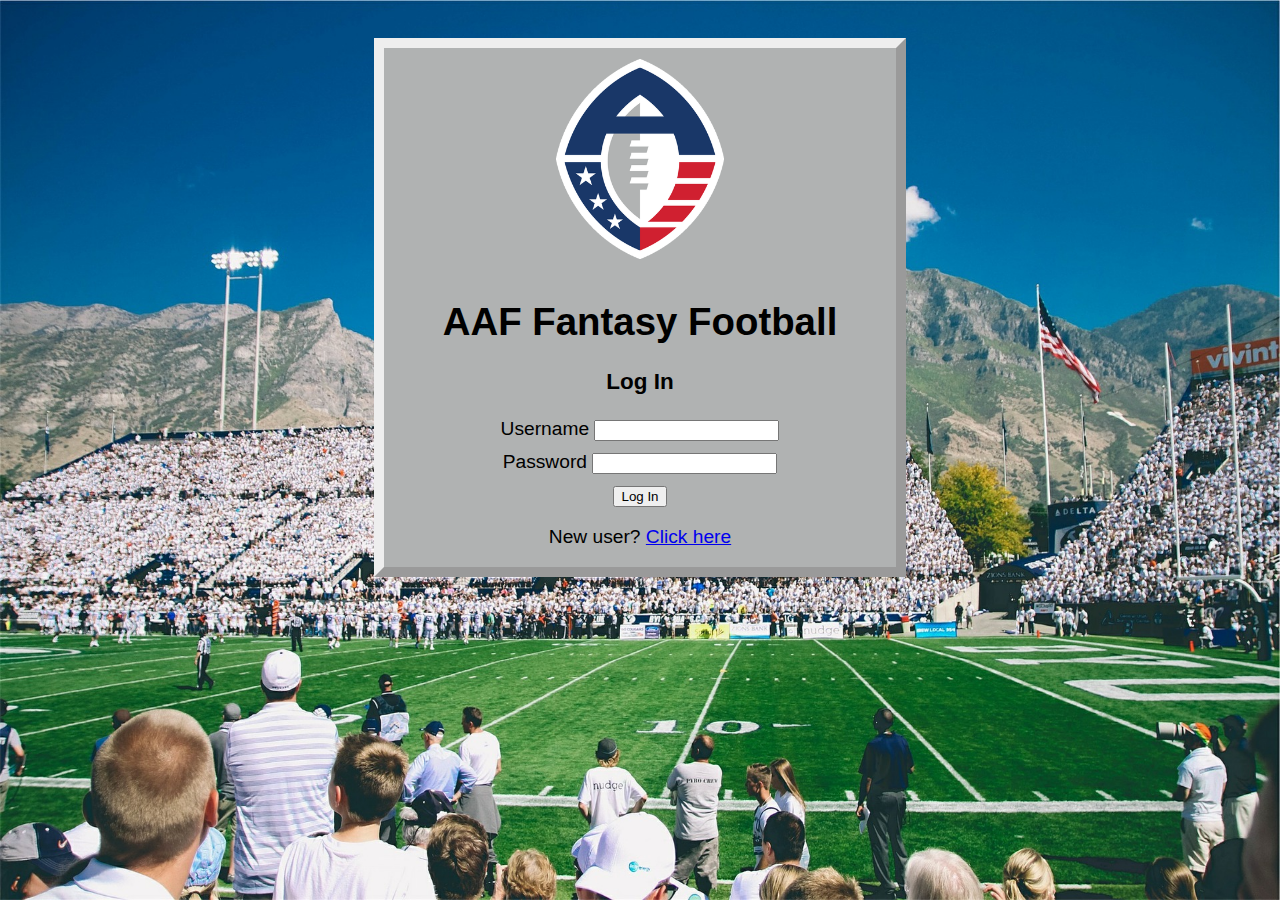
<file: index.html>
<!DOCTYPE html>
<html lang="en">
<head>
    <meta charset="UTF-8">
    <title>AAF Fantasy Football</title>
	<link rel='icon' type='image/x-icon' href='./aaffavicon.ico'/>
    <link type="text/css" rel="stylesheet" href="css/style.css"/>
    <script type="text/javascript" rel="script" src="js/scripts.js" defer></script>
</head>
<body>
	<div id="content">
			<img id="logo" src="./img/aafLogo.png" alt="AAF Logo">
			<h1>AAF Fantasy Football</h1>
			<h3>Log In</h2> <!-- should use Get, retrive info from server. if OK, pass them on-->
			<form action="http://ww2.cs.fsu.edu/~bollock/process.php" id="main-form" method="GET">
					<div class="row">
						   <label for="username">Username</label>
							<input id="username" name="username" type="text"/>                
						</div>
						<div class="row">
							<label for="password">Password</label>
							<input id="password" name="password" type="password"/>
						</div>
						<div class="row">
								<input id="submit-btn" name="submit-btn" type="submit" value="Log In"/>
						</div>
			</form>
			<p>New user? <a href="newuser.html">Click here</a></p>
			<!-- if log in succesful, take to main team page (javascript?)-->
	</div>
</body>
</file>
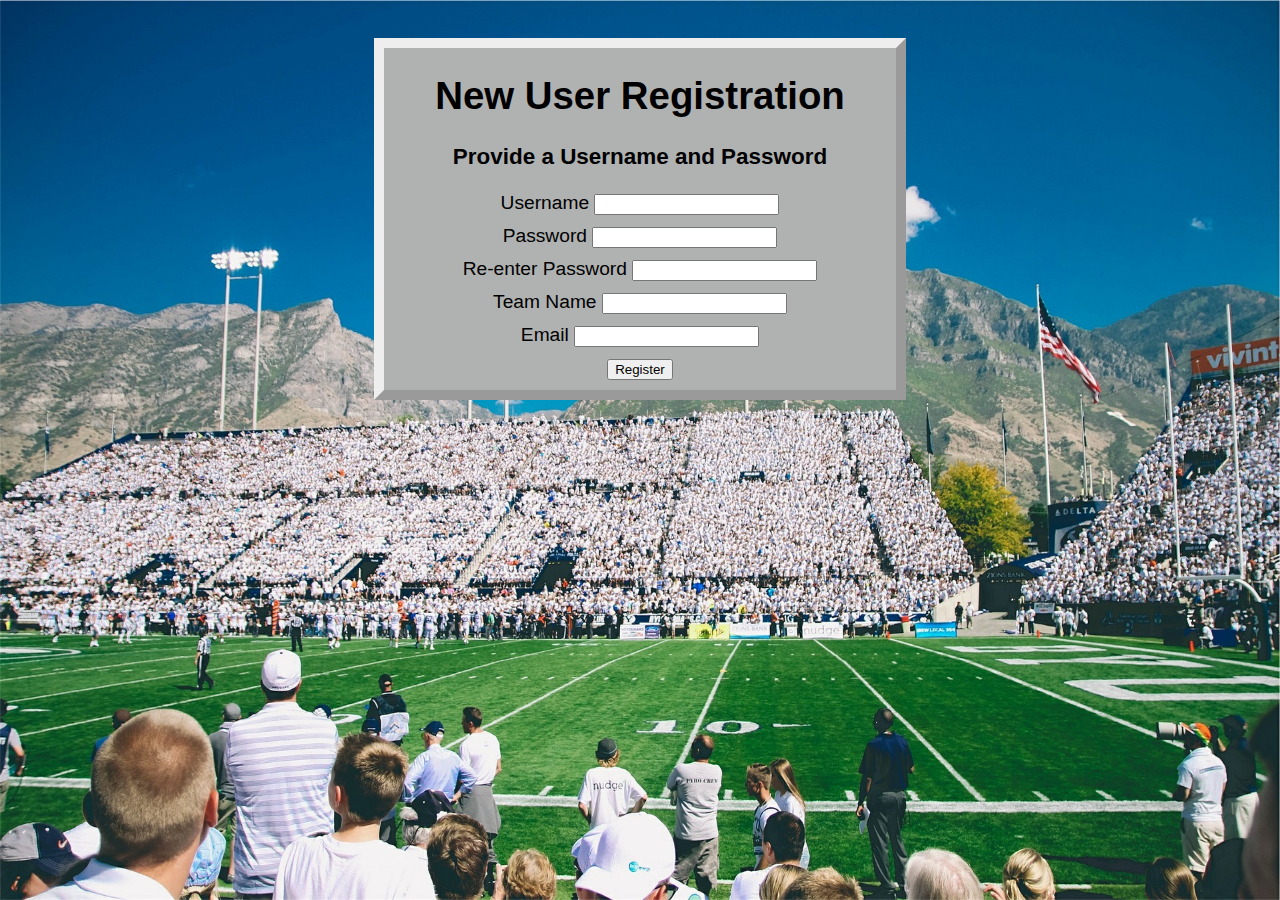
<file: newuser.html>
<!DOCTYPE html>
<html lang="en">
<head>
    <meta charset="UTF-8">
    <title>AAF Fantasy Football</title>
	<link rel='icon' type='image/x-icon' href='./aaffavicon.ico'/>
    <link type="text/css" rel="stylesheet" href="css/style.css"/>
    <script type="text/javascript" rel="script" src="js/scripts.js" defer></script>
</head>
<body>
		<div id="content">
				<h1>New User Registration</h1>
				<h3>Provide a Username and Password</h2>
				<form id="main-form" action="http://ww2.cs.fsu.edu/~bollock/newuser_process.php" method="GET">
						<div class="row">
							   <label id="usernameLabel" for="username">Username</label>
								<input id="username" name="username" type="text"/>                
							</div>
							<div class="row">
								<label id="passwordLabel" for="password">Password</label>
								<input id="password" name="password" type="password"/>
							</div>
							<div class="row">
								<label for="passwordConfirm">Re-enter Password</label>
								<input id="passwordConfirm" name="password" type="password"/>
							</div>
							<div class="row">
								<label id="teamnameLabel" for="teamname">Team Name</label>
								<input id="teamname" name="teamname" type="text"/>
							</div>
							<div class="row">
								<label id="emailLabel" for="email">Email</label>
								<input id="email" name="email" type="email"/>
							</div>
							<div class="row">
									<input id="submit-btn" name="submit-btn" type="submit" value="Register"/>
							</div>
				</form>
		</div>
    </body>
</file>
<file: css/style.css>
body {
    font-family: Verdana, Arial, sans-serif;
    font-size: 1.2em;
	margin:3% auto;
	text-align: center;
	background-image: url("../img/footballBackground.jpg");
	background-repeat: no-repeat;
	background-position: top left;
	background-attachment: fixed;
	background-size: 100% 100%;
}

#content {
	background-color: #b0b2b2;
	align-content: center;
	height: 65%;
	width: 40%;
	margin: 0 auto;
	border-style: outset;
	border-width: 10px;
}

#boxed {
    background-color: #bbb;
	align-content: center;
	height: 5%;
	width: 20%;
	margin: 0 auto;
	border-style: outset;
	border-width: 10px;
}

table {
	align-content: center;
	margin: 0 auto;
	background-color: #aaa;
	width: 60%;
}

#logo {
	height: 200px;
	width: auto;
	padding: 2%;
}

.row {
    margin-bottom: 10px;
}

.btn {
  background-color: #1F3A68;
  border: 2px solid #fff;
  color: white;
  padding: 5px;
  text-align: center;
  text-decoration: none;
  display: inline-block;
  font-size: 16px;
  border-radius: 12px;
  -webkit-transition-duration: 0.4s;
  transition-duration: 0.4s;
}

.btn:hover {
	background-color: #ddd;
}

#top {
    align-content: center;
    height: 65%;
    width: 80%;
    margin: 10px auto;
	border-bottom: 2px solid #fff;
    font-size: 2em;
	color: #fff;
}

#title {
    background-color: #b0b2b2;
	color: #CE2633;
    align-content: center;
    height: 65%;
    width: 80%;
    margin: 15px auto;
    border-style: ridge;
    border-width: 10px;
    font-size: 2em;
	box-shadow: 10px 10px 5px grey;
}
</file>
